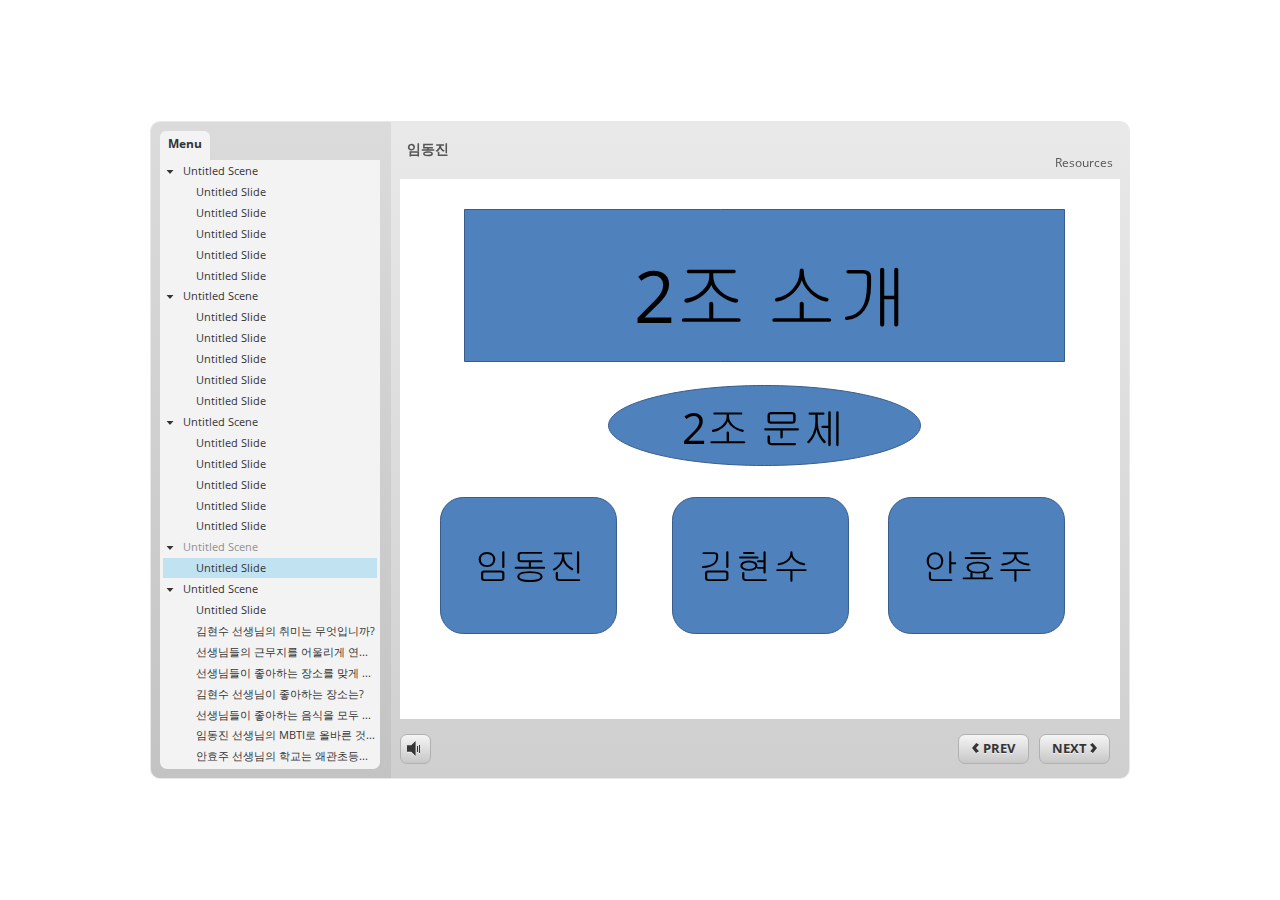
<file: story_html5.html>
<!DOCTYPE html>
<html lang="en-US">
<head>
  <meta charset="utf-8">
  <!-- Created using Storyline 3 - http://www.articulate.com  -->
  <!-- version: 3.11.23355.0 -->
  <title>&#51076;&#46041;&#51652;</title>
  <meta http-equiv="x-ua-compatible" content="IE=edge" />
  <meta name="viewport" content="width=device-width, initial-scale=1.0, user-scalable=no, shrink-to-fit=no, minimal-ui" />
  <meta name="apple-mobile-web-app-capable" content="yes" />
  <style>
    html, body { height: 100%; padding: 0; margin: 0 }
    #app { height: 100%; width: 100%; }
  </style>
  
  <script>window.THREE = { };</script>
</head>
<body style="background: #FFFFFF" class="cs-HTML theme-classic">
  <!-- 360 -->
  <script>!function(e){function n(e,i){return e.test(i)}function i(e){var i=e||navigator.userAgent,o=i.split("[FBAN");if(void 0!==o[1]&&(i=o[0]),this.apple={phone:n(t,i),ipod:n(d,i),tablet:!n(t,i)&&n(s,i),device:n(t,i)||n(d,i)||n(s,i)},this.amazon={phone:n(h,i),tablet:!n(h,i)&&n(a,i),device:n(h,i)||n(a,i)},this.android={phone:n(h,i)||n(b,i),tablet:!n(h,i)&&!n(b,i)&&(n(a,i)||n(r,i)),device:n(h,i)||n(a,i)||n(b,i)||n(r,i)},this.windows={phone:n(l,i),tablet:n(p,i),device:n(l,i)||n(p,i)},this.other={blackberry:n(f,i),blackberry10:n(u,i),opera:n(c,i),firefox:n(A,i),chrome:n(w,i),device:n(f,i)||n(u,i)||n(c,i)||n(A,i)||n(w,i)},this.seven_inch=n(v,i),this.any=this.apple.device||this.android.device||this.windows.device||this.other.device||this.seven_inch,this.phone=this.apple.phone||this.android.phone||this.windows.phone,this.tablet=this.apple.tablet||this.android.tablet||this.windows.tablet,"undefined"==typeof window)return this}function o(){var e=new i;return e.Class=i,e}var t=/iPhone/i,d=/iPod/i,s=/iPad/i,b=/(?=.*\bAndroid\b)(?=.*\bMobile\b)/i,r=/Android/i,h=/(?=.*\bAndroid\b)(?=.*\bSD4930UR\b)/i,a=/(?=.*\bAndroid\b)(?=.*\b(?:KFOT|KFTT|KFJWI|KFJWA|KFSOWI|KFTHWI|KFTHWA|KFAPWI|KFAPWA|KFARWI|KFASWI|KFSAWI|KFSAWA)\b)/i,l=/IEMobile/i,p=/(?=.*\bWindows\b)(?=.*\bARM\b)/i,f=/BlackBerry/i,u=/BB10/i,c=/Opera Mini/i,w=/(CriOS|Chrome)(?=.*\bMobile\b)/i,A=/(?=.*\bFirefox\b)(?=.*\bMobile\b)/i,v=new RegExp("(?:Nexus 7|BNTV250|Kindle Fire|Silk|GT-P1000)","i");"undefined"!=typeof module&&module.exports&&"undefined"==typeof window?module.exports=i:"undefined"!=typeof module&&module.exports&&"undefined"!=typeof window?module.exports=o():"function"==typeof define&&define.amd?define("isMobile",[],e.isMobile=o()):e.isMobile=o()}(this);
    window.isMobile.apple.tablet = window.isMobile.apple.tablet ||
      (navigator.platform === 'MacIntel' && navigator.maxTouchPoints > 1);
    window.isMobile.apple.device = window.isMobile.apple.device || window.isMobile.apple.tablet;
    window.isMobile.tablet = window.isMobile.tablet || window.isMobile.apple.tablet;
    window.isMobile.any = window.isMobile.any || window.isMobile.apple.tablet;
  </script>

  <div id="focus-sink" aria-hidden="true" tabIndex="-1"></div>

  <div id="preso"></div>
  <script>
    window.DS = {};
    window.globals = {
      DATA_PATH_BASE: '',
      HAS_FRAME: true,
      HAS_SLIDE: true,

      lmsPresent: false,
      tinCanPresent: false,
      cmi5Present: false,
      aoSupport: false,
      scale: 'noscale',
      captureRc: false,
      browserSize: 'optimal',
      bgColor: '#FFFFFF',
      features: '',
      themeName: 'classic',
      preloaderColor: '#FFFFFF',
      suppressAnalytics: false,
      productChannel: 'perpetual',
      publishSource: 'storyline',
      aid: '',
      cid: '961a0d75-7e4c-4609-aab2-d3ef89633721',
      playerVersion: '3.11.23355.0',
      maxIosVideoElements: 5,

      
      parseParams: function(qs) {
        if (window.globals.parsedParams != null) {
          return window.globals.parsedParams;
        }
        qs = (qs || window.location.search.substr(1)).split('+').join(' ');
        var params = {},
            tokens,
            re = /[?&]?([^=]+)=([^&]*)/g;

        while (tokens = re.exec(qs)) {
          params[decodeURIComponent(tokens[1]).trim()] =
            decodeURIComponent(tokens[2]).trim();
        }
        window.globals.parsedParams = params;
        return params;
      }

    };

    (function() {

      var classTypes = [ 'desktop', 'mobile', 'phone', 'tablet' ];

      var addDeviceClasses = function(prefix, testObj) {
        var curr, i;
        for (i = 0; i < classTypes.length; i++) {
          curr = classTypes[i];
          if (testObj[curr]) {
            document.body.classList.add(prefix + curr);
          }
        }
      };

      var params = window.globals.parseParams(),
          isDevicePreview = params.devicepreview === '1',
          isPhoneOverride = params.deviceType === 'phone' || (isDevicePreview && params.phone == '1'),
          isTabletOverride = (params.deviceType === 'tablet' || isDevicePreview) && !isPhoneOverride,
          isMobileOverride = isPhoneOverride || isTabletOverride;

      var deviceView = {
        desktop: !window.isMobile.any && !isMobileOverride,
        mobile: window.isMobile.any || isMobileOverride,
        phone: isPhoneOverride || (window.isMobile.phone && !isTabletOverride),
        tablet: isTabletOverride || window.isMobile.tablet
      };

      window.globals.deviceView = deviceView;
      window.isMobile.desktop = !window.isMobile.any;
      window.isMobile.mobile = window.isMobile.any;

      addDeviceClasses('view-', deviceView);

    })();
  </script>
  
  <script src='story_content/user.js' type=text/javascript></script>
  <div class="slide-loader"></div>

  <script type="text/javascript">
    if (window.globals.deviceView.isMobile) { var doc = document, loader = doc.body.querySelector('.slide-loader'); [ 1, 2, 3 ].forEach(function(n) { var d = doc.createElement('div'); d.style.backgroundColor = window.globals.preloaderColor; d.classList.add('mobile-loader-dot'); d.classList.add('dot' + n); loader.appendChild(d); }); }
  </script>

  <div class="mobile-load-title-overlay" style="display: none">
    <div class="mobile-load-title">&#51076;&#46041;&#51652;</div>
  </div>

  <div class="mobile-chrome-warning"></div>

  <script>
    
    if (window.autoSpider && window.vInterfaceObject) {
      document.querySelector('.mobile-load-title-overlay').style.display = 'none';
    }
  </script>

  

  <link rel="stylesheet" href="html5/data/css/output.min.css" data-noprefix />
</body>
<script src="html5/lib/scripts/ds-bootstrap.min.js"></script>
</html>
</file>
<file: html5/data/css/output.min.css>
@font-face {
  font-family: 'Open SansBold CharsBold7328B3A0';
  src: url('[data-uri]');
  font-style: normal;
  font-weight: normal;
}
@font-face {
  font-family: 'Open Sans Charset1_ 6g4A8AB3E25';
  src: url('[data-uri]');
  font-style: normal;
  font-weight: normal;
}
@font-face {
  font-family: 'Tahoma Charset1_ 5xc4ng04A9492C';
  src: url('[data-uri]');
  font-style: normal;
  font-weight: normal;
}
@font-face {
  font-family: 'TahomaBold Charset1Bold28266885';
  src: url('[data-uri]');
  font-style: normal;
  font-weight: normal;
}
@font-face {
  font-family: 'Articulate Extrabolbold340DCB69';
  src: url('[data-uri]');
  font-style: normal;
  font-weight: normal;
}
@font-face {
  font-family: 'Open Sans Charset0_v9TY33EDE6F2';
  src: url('[data-uri]');
  font-style: normal;
  font-weight: normal;
}
.cs-pxabnsnfns00001100101 .cs-infopanel  {
  box-shadow: 0 1px 0 rgba(184, 184, 184, 1);
  background: rgba(255, 255, 255, 1);
}
.cs-pxabnsnfns00001100101 .cs-infopanel .cs-link {
  color: rgba(124, 34, 128, 1);
}
.cs-pxabnsnfns00001100101 .cs-infopanel .cs-link:hover {
  color: rgba(0, 0, 238, 1);
}
.cs-pxabnsnfns00001100101 .cs-infopanel .cs-name {
  color: rgba(68, 68, 68, 1);
}
.cs-pxabnsnfns00001100101 .cs-infopanel .cs-title {
  color: rgba(153, 153, 153, 1);
}
.cs-pxabnsnfns00001100101 .cs-infopanelpopup  {
  box-shadow: 0 1px 0 rgba(184, 184, 184, 1);
  background: linear-gradient(180deg, rgba(233, 233, 233, 1) 0%, rgba(207, 207, 207, 1) 100%);
}
.cs-pxabnsnfns00001100101 .cs-infopanelpopup .cs-link {
  color: rgba(124, 34, 128, 1);
}
.cs-pxabnsnfns00001100101 .cs-infopanelpopup .cs-link:hover {
  color: rgba(0, 0, 238, 1);
}
.cs-pxabnsnfns00001100101 .cs-infopanelpopup .cs-name {
  color: rgba(68, 68, 68, 1);
}
.cs-pxabnsnfns00001100101 .cs-infopanelpopup .cs-bio {
  color: rgba(153, 153, 153, 1);
}
.cs-pxabnsnfns00001100101 .cs-timer  {
  color: rgba(85, 85, 85, 1);
}
.cs-pxabnsnfns00001100101 .cs-duration stop:first-child {
  stop-color: rgba(0, 215, 255, 1);
}
.cs-pxabnsnfns00001100101 .cs-duration stop:last-child {
  stop-color: rgba(0, 171, 255, 1);
}
.cs-pxabnsnfns00001100101 .cs-elapsed stop:first-child {
  stop-color: rgba(254, 227, 71, 1);
}
.cs-pxabnsnfns00001100101 .cs-elapsed stop:last-child {
  stop-color: rgba(252, 204, 42, 1);
}
.cs-pxabnsnfns00001100101 .cs-timer .cs-pie .cs-innerstroke {
  stroke: rgba(199, 199, 199, 1);
}
.cs-pxabnsnfns00001100101 .cs-timer .cs-pie .cs-innerborder {
  stroke: rgba(255, 255, 255, 1);
}
.cs-pxabnsnfns00001100101 .cs-window  {
  box-shadow: 0 8px 5px rgba(0, 0, 0, 0.2);
  border-color: rgba(234, 234, 234, 1);
  background: rgba(243, 243, 243, 1);
  color: rgba(85, 85, 85, 1);
}
.cs-pxabnsnfns00001100101 .cs-window .cs-diva {
  border-color: rgba(247, 247, 247, 1);
}
.cs-pxabnsnfns00001100101 .cs-window .cs-divb {
  border-color: rgba(211, 211, 211, 1);
}
.cs-pxabnsnfns00001100101 .cs-editor .cs-editor-slide {
  color: rgba(85, 85, 85, 1);
}
.cs-pxabnsnfns00001100101 .cs-editor .cs-editor-html {
  color: rgba(68, 68, 68, 1);
}
.cs-pxabnsnfns00001100101 .cs-editor .cs-editor-button {
  text-shadow: 0 1px 0 rgba(240, 240, 240, 1);
  color: rgba(53, 53, 53, 1);
  border-color: rgba(177, 177, 177, 1);
  background: linear-gradient(180deg, rgba(245, 245, 245, 1) 0%, rgba(199, 199, 199, 1) 100%);
}
.cs-pxabnsnfns00001100101 .cs-editor .cs-editor-button:hover {
  background: linear-gradient(180deg, rgba(242, 242, 242, 1) 0%, rgba(175, 175, 175, 1) 100%);
}
.cs-pxabnsnfns00001100101 .cs-editor .cs-editor-button:active {
  background: linear-gradient(180deg, rgba(199, 199, 199, 1) 0%, rgba(244, 244, 244, 1) 100%);
}
.cs-pxabnsnfns00001100101 .cs-listitem  {
  color: rgba(53, 53, 53, 1);
  border-color: rgba(223, 223, 223, 1);
}
.cs-pxabnsnfns00001100101 .cs-listitem.cs-viewed {
  color: rgba(144, 144, 144, 1);
}
.cs-pxabnsnfns00001100101 .cs-listitem.cs-selected {
  color: rgba(53, 53, 53, 1);
  background: rgba(192, 226, 241, 1);
}
.cs-pxabnsnfns00001100101 .cs-listitem.cs-selected:hover {
  background: rgba(192, 226, 241, 1);
}
.cs-pxabnsnfns00001100101 .cs-listitem.cs-selected.hover {
  background: rgba(192, 226, 241, 1);
}
.cs-pxabnsnfns00001100101 .cs-listitem.cs-selected:focus {
  background: rgba(192, 226, 241, 1);
}
.cs-pxabnsnfns00001100101 .cs-listitem .cs-icon-carrot {
  fill: rgba(53, 53, 53, 1);
}
.cs-pxabnsnfns00001100101 .cs-listitem .cs-icon-carrot .cs-shadow {
  fill: rgba(255, 255, 255, 1);
}
.cs-pxabnsnfns00001100101 .cs-listitem:hover {
  background: rgba(230, 230, 230, 1);
}
.cs-pxabnsnfns00001100101 .cs-listitem.hover {
  background: rgba(230, 230, 230, 1);
}
.cs-pxabnsnfns00001100101 .cs-listitem:focus {
  background: rgba(230, 230, 230, 1);
}
.cs-pxabnsnfns00001100101 .cs-glossary  {
  color: rgba(53, 53, 53, 1);
}
.cs-pxabnsnfns00001100101 .cs-glossary .cs-scrolling-panel {
  background: rgba(231, 231, 231, 1);
}
.cs-pxabnsnfns00001100101 .cs-glossary .cs-term.cs-selected .cs-choice-list-trigger {
  color: rgba(53, 53, 53, 1);
  background: rgba(192, 226, 241, 1);
}
.cs-pxabnsnfns00001100101 .cs-glossary .cs-term.cs-selected .cs-choice-list-trigger:focus {
  color: rgba(53, 53, 53, 1);
  background: rgba(192, 226, 241, 1);
}
.cs-pxabnsnfns00001100101 .cs-glossary .cs-term:hover .cs-choice-list-trigger {
  background: rgba(230, 230, 230, 1);
}
.cs-pxabnsnfns00001100101 .cs-glossary .cs-term.hover .cs-choice-list-trigger {
  background: rgba(230, 230, 230, 1);
}
.cs-pxabnsnfns00001100101 .cs-glossary .cs-term .cs-choice-list-trigger:focus {
  background: rgba(230, 230, 230, 1);
}
.cs-pxabnsnfns00001100101 .cs-glossary .cs-diva {
  border-color: rgba(226, 226, 226, 1);
}
.cs-pxabnsnfns00001100101 .cs-glossary .cs-divb {
  border-color: rgba(226, 226, 226, 1);
}
.cs-pxabnsnfns00001100101 .cs-glossary .cs-divc {
  border-color: rgba(250, 250, 250, 1);
}
.cs-pxabnsnfns00001100101 .cs-glossary .cs-heading {
  color: rgba(68, 68, 68, 1);
}
.cs-pxabnsnfns00001100101 .cs-resource .cs-separator {
  border-color: rgba(224, 224, 224, 1);
}
.cs-pxabnsnfns00001100101 .cs-outline  {
  color: rgba(68, 68, 68, 1);
}
.cs-pxabnsnfns00001100101 .cs-outline .cs-diva {
  border-color: rgba(198, 198, 198, 1);
}
.cs-pxabnsnfns00001100101 .cs-outline .cs-divb {
  border-color: rgba(249, 249, 249, 1);
}
.cs-pxabnsnfns00001100101 .cs-outline .cs-divc {
  border-color: rgba(225, 225, 225, 1);
}
.cs-pxabnsnfns00001100101 .cs-outline .cs-search-filter:hover {
  color: rgba(0, 0, 238, 1);
}
.cs-pxabnsnfns00001100101 .cs-outline .cs-search-filter.hover {
  color: rgba(0, 0, 238, 1);
}
.cs-pxabnsnfns00001100101 .cs-transcript  {
  color: rgba(68, 68, 68, 1);
}
.cs-pxabnsnfns00001100101 .cs-transcript .cs-div {
  border-color: rgba(225, 225, 225, 1);
}
.cs-pxabnsnfns00001100101 .cs-tabs:not(.topmenu-item) {
  color: rgba(85, 85, 85, 1);
}
.cs-pxabnsnfns00001100101 .cs-tabs .cs-inner-button:not(.topmenu-item) {
  text-shadow: 0 1px 0 rgba(240, 240, 240, 1);
}
.cs-pxabnsnfns00001100101 .cs-tabs:hover:not(.topmenu-item) {
  color: rgba(51, 51, 51, 1);
}
.cs-pxabnsnfns00001100101 .cs-tabs.cs-selected {
  background: rgba(243, 243, 243, 1);
  color: rgba(51, 51, 51, 1);
}
.cs-pxabnsnfns00001100101 .cs-seekcontrol  {
  background: linear-gradient(180deg, rgba(245, 245, 245, 1) 0%, rgba(199, 199, 199, 1) 100%);
  border-color: rgba(177, 177, 177, 1);
}
.cs-pxabnsnfns00001100101 .cs-seekcontrol .cs-button:hover .cs-icon {
  fill: rgba(85, 85, 85, 1);
}
.cs-pxabnsnfns00001100101 .cs-seekcontrol .cs-button.hover .cs-icon {
  fill: rgba(85, 85, 85, 1);
}
.cs-pxabnsnfns00001100101 .cs-seekcontrol .cs-button .cs-icon-shadow {
  fill: rgba(240, 240, 240, 1);
}
.cs-pxabnsnfns00001100101 .cs-seekcontrol .cs-button .cs-icon {
  fill: rgba(45, 45, 45, 1);
}
.cs-pxabnsnfns00001100101 .cs-seekcontrol .cs-seek .cs-fill {
  background: rgba(255, 255, 255, 1);
}
.cs-pxabnsnfns00001100101 .cs-seekcontrol .cs-seek {
  background: rgba(231, 231, 231, 1);
  border-color: rgba(184, 184, 184, 1);
}
.cs-pxabnsnfns00001100101 .cs-searchinput .cs-input {
  color: rgba(138, 138, 138, 1);
  border-color: rgba(173, 173, 173, 1);
  background: rgba(223, 223, 223, 1);
}
.cs-pxabnsnfns00001100101 .cs-searchinput .cs-input:focus {
  color: rgba(51, 51, 51, 1);
  background: rgba(250, 250, 250, 1);
}
.cs-pxabnsnfns00001100101 .cs-searchinput .cs-input:hover {
  box-shadow: inset 0 0 1px 0 rgba(107, 248, 255, 1);
}
.cs-pxabnsnfns00001100101 .cs-searchinput .cs-input.hover {
  box-shadow: inset 0 0 1px 0 rgba(107, 248, 255, 1);
}
.cs-pxabnsnfns00001100101 .cs-searchinput .cs-button .cs-icon {
  fill: rgba(138, 138, 138, 1);
}
.cs-pxabnsnfns00001100101 .cs-searchinput .cs-button:hover {
  fill: linear-gradient(180deg, rgba(245, 245, 245, 1) 0%, rgba(199, 199, 199, 1) 100%);
}
.cs-pxabnsnfns00001100101 .cs-searchinput .cs-button.hover {
  fill: linear-gradient(180deg, rgba(245, 245, 245, 1) 0%, rgba(199, 199, 199, 1) 100%);
}
.cs-pxabnsnfns00001100101 .cs-menu  {
  box-shadow: 0 1px 0 rgba(184, 184, 184, 1);
  background: rgba(243, 243, 243, 1);
}
.cs-pxabnsnfns00001100101 .cs-topmenu-item.active .cs-tab {
  background: rgba(243, 243, 243, 1);
}
.cs-pxabnsnfns00001100101 .cs-logo  {
  box-shadow: 0 1px 0 rgba(184, 184, 184, 1);
  background: rgba(255, 255, 255, 1);
}
.cs-pxabnsnfns00001100101 .cs-checkbox  {
  color: rgba(68, 68, 68, 1);
}
.cs-pxabnsnfns00001100101 .cs-checkbox:hover {
  border-color: rgba(107, 248, 255, 1);
}
.cs-pxabnsnfns00001100101 .cs-checkbox.hover {
  border-color: rgba(107, 248, 255, 1);
}
.cs-pxabnsnfns00001100101 .cs-checkbox .cs-box {
  color: rgba(255, 255, 255, 1);
  border-color: rgba(184, 184, 184, 1);
}
.cs-pxabnsnfns00001100101 .cs-checkbox .cs-box:checked::after {
  color: rgba(51, 204, 0, 1);
}
.cs-pxabnsnfns00001100101 .cs-button  {
  text-shadow: 0 1px 0 rgba(240, 240, 240, 1);
  color: rgba(53, 53, 53, 1);
  border-color: rgba(177, 177, 177, 1);
  background: linear-gradient(180deg, rgba(245, 245, 245, 1) 0%, rgba(199, 199, 199, 1) 100%);
  box-shadow: 0 1px 0 rgba(207, 207, 207, 1);
}
.cs-pxabnsnfns00001100101 .cs-button .cs-icon {
  fill: rgba(53, 53, 53, 1);
}
.cs-pxabnsnfns00001100101 .cs-button .cs-icon-shadow {
  fill: rgba(240, 240, 240, 1);
}
.cs-pxabnsnfns00001100101 .cs-button:hover {
  background: linear-gradient(180deg, rgba(242, 242, 242, 1) 0%, rgba(175, 175, 175, 1) 100%);
}
.cs-pxabnsnfns00001100101 .cs-button.hover {
  background: linear-gradient(180deg, rgba(242, 242, 242, 1) 0%, rgba(175, 175, 175, 1) 100%);
}
.cs-pxabnsnfns00001100101 .cs-button:active {
  background: linear-gradient(180deg, rgba(199, 199, 199, 1) 0%, rgba(244, 244, 244, 1) 100%);
}
.cs-pxabnsnfns00001100101 .cs-button.cs-disabled:hover {
  background: linear-gradient(180deg, rgba(245, 245, 245, 1) 0%, rgba(199, 199, 199, 1) 100%);
}
.cs-pxabnsnfns00001100101 .cs-button.cs-disabled.hover {
  background: linear-gradient(180deg, rgba(245, 245, 245, 1) 0%, rgba(199, 199, 199, 1) 100%);
}
.cs-pxabnsnfns00001100101 .cs-button.cs-disabled:active {
  background: linear-gradient(180deg, rgba(245, 245, 245, 1) 0%, rgba(199, 199, 199, 1) 100%);
}
.cs-pxabnsnfns00001100101 .cs-button.cs-volume:hover {
  background: linear-gradient(180deg, rgba(245, 245, 245, 1) 0%, rgba(199, 199, 199, 1) 100%);
}
.cs-pxabnsnfns00001100101 .cs-button.cs-volume.hover {
  background: linear-gradient(180deg, rgba(245, 245, 245, 1) 0%, rgba(199, 199, 199, 1) 100%);
}
.cs-pxabnsnfns00001100101 .cs-button.cs-volume:active {
  background: linear-gradient(180deg, rgba(245, 245, 245, 1) 0%, rgba(199, 199, 199, 1) 100%);
}
.cs-pxabnsnfns00001100101.cs-base  {
  color: rgba(85, 85, 85, 1);
  border-color: rgba(233, 233, 233, 1);
  background: linear-gradient(180deg, rgba(233, 233, 233, 1) 0%, rgba(207, 207, 207, 1) 100%);
}
.cs-pxabnsnfns00001100101.cs-base .cs-separator .cs-diva {
  background: rgba(211, 211, 211, 1);
}
.cs-pxabnsnfns00001100101.cs-base .cs-separator .cs-divb {
  background: rgba(247, 247, 247, 1);
}
.cs-pxabnsnfns00001100101.cs-base .cs-topmenu-item.active .cs-tab {
  border-color: rgba(211, 211, 211, 1);
}
.cs-pxabnsnfns00001100101.cs-base .cs-topmenu-item.active .cs-panel {
  border-color: rgba(211, 211, 211, 1);
}
.cs-pxabnsnfns00001100101.cs-base .cs-left {
  background: linear-gradient(180deg, rgba(219, 219, 219, 1) 0%, rgba(195, 195, 195, 1) 100%);
}
.cs-pxabnsnfns00001100101.cs-base .cs-area-primary .cs-slide-container {
  background: linear-gradient(180deg, rgba(233, 233, 233, 1) 0%, rgba(207, 207, 207, 1) 100%);
}
.cs-pxabnsnfns00001100101 .cs-volume::-moz-range-thumb {
  border-color: rgba(165, 165, 165, 1);
  box-shadow: inset 0 0 1px 0 rgba(212, 212, 212, 1);
  background: rgba(200, 200, 200, 1);
}
.cs-pxabnsnfns00001100101 .cs-volume::-ms-thumb {
  border-color: rgba(165, 165, 165, 1);
  box-shadow: inset 0 0 1px 0 rgba(212, 212, 212, 1);
  background: rgba(200, 200, 200, 1);
}
.cs-pxabnsnfns00001100101 .cs-volume::-webkit-slider-thumb {
  border-color: rgba(165, 165, 165, 1);
  box-shadow: inset 0 0 1px 0 rgba(212, 212, 212, 1);
  background: rgba(200, 200, 200, 1);
}
.cs-pxabnsnfns00001100101 .cs-volume::-moz-range-track {
  border-color: rgba(242, 242, 242, 1);
  background: linear-gradient(180deg, rgba(188, 188, 188, 1) 0%, rgba(188, 188, 188, 1) 50.196%, rgba(195, 195, 195, 1) 100%);
}
.cs-pxabnsnfns00001100101 .cs-volume::-ms-track {
  border-color: rgba(242, 242, 242, 1);
  background: linear-gradient(180deg, rgba(188, 188, 188, 1) 0%, rgba(188, 188, 188, 1) 50.196%, rgba(195, 195, 195, 1) 100%);
}
.cs-pxabnsnfns00001100101 .cs-volume::-webkit-slider-runnable-track {
  border-color: rgba(242, 242, 242, 1);
  background: linear-gradient(180deg, rgba(188, 188, 188, 1) 0%, rgba(188, 188, 188, 1) 50.196%, rgba(195, 195, 195, 1) 100%);
}
body.show-focus .tab-focus-box {
  border-color: rgba(255, 255, 0, 1);
}
.skipnav {
  border-color: rgba(255, 255, 0, 1);
}
.fn-npnxnanbsnfns00001100101 {
  font-family: 'Open SansD6FFC9F9';
  -webkit-font-variant-ligatures: no-common-ligatures;
  font-variant-ligatures: no-common-ligatures;
}
.fn-pxabnsnfns00001100101 {
  font-family: 'Open SansD6FFC9F9';
  -webkit-font-variant-ligatures: no-common-ligatures;
  font-variant-ligatures: no-common-ligatures;
}
.fn-npxnabnsnfns00001100101 {
  font-family: 'Open SansD6FFC9F9';
  -webkit-font-variant-ligatures: no-common-ligatures;
  font-variant-ligatures: no-common-ligatures;
}
.fn-npnxnanbnsnfns00001100101 {
  font-family: 'Open SansD6FFC9F9';
  -webkit-font-variant-ligatures: no-common-ligatures;
  font-variant-ligatures: no-common-ligatures;
}
.fn-pxabnsnfns00001100100 {
  font-family: 'Open SansD6FFC9F9';
  -webkit-font-variant-ligatures: no-common-ligatures;
  font-variant-ligatures: no-common-ligatures;
}
@font-face {
  font-family: 'Open SansD6FFC9F9';
  src: url('[data-uri]');
  font-style: normal;
  font-weight: bold;
}
@font-face {
  font-family: 'Open SansD6FFC9F9';
  src: url('[data-uri]');
  font-style: normal;
  font-weight: normal;
}
.cs-InvalidPromptSlide .cs-60nxJAuVVMT-InvalidPromptSlide-btn0 {
  color: rgba(53, 53, 53, 1);
  border-color: rgba(177, 177, 177, 1);
  background: linear-gradient(180deg, rgba(245, 245, 245, 1) 0%, rgba(199, 199, 199, 1) 100%);
  text-shadow: 0 1px 0 rgba(240, 240, 240, 1);
}
.cs-InvalidPromptSlide .cs-60nxJAuVVMT-InvalidPromptSlide-btn0 .cs-html {
  color: rgba(68, 68, 68, 1);
}
.cs-InvalidPromptSlide .cs-60nxJAuVVMT-InvalidPromptSlide-btn0 .cs-slide {
  border-color: rgba(85, 85, 85, 1);
}
.cs-InvalidPromptSlide .cs-60nxJAuVVMT-InvalidPromptSlide-btn0:hover {
  background: linear-gradient(180deg, rgba(242, 242, 242, 1) 0%, rgba(175, 175, 175, 1) 100%);
}
.cs-InvalidPromptSlide .cs-60nxJAuVVMT-InvalidPromptSlide-btn0:active {
  background: linear-gradient(180deg, rgba(199, 199, 199, 1) 0%, rgba(244, 244, 244, 1) 100%);
}
.cs-PrintPromptSlide .cs-60nxJAuVVMT-PrintPromptSlide-btn0 {
  color: rgba(53, 53, 53, 1);
  border-color: rgba(177, 177, 177, 1);
  background: linear-gradient(180deg, rgba(245, 245, 245, 1) 0%, rgba(199, 199, 199, 1) 100%);
  text-shadow: 0 1px 0 rgba(240, 240, 240, 1);
}
.cs-PrintPromptSlide .cs-60nxJAuVVMT-PrintPromptSlide-btn0 .cs-html {
  color: rgba(68, 68, 68, 1);
}
.cs-PrintPromptSlide .cs-60nxJAuVVMT-PrintPromptSlide-btn0 .cs-slide {
  border-color: rgba(85, 85, 85, 1);
}
.cs-PrintPromptSlide .cs-60nxJAuVVMT-PrintPromptSlide-btn0:hover {
  background: linear-gradient(180deg, rgba(242, 242, 242, 1) 0%, rgba(175, 175, 175, 1) 100%);
}
.cs-PrintPromptSlide .cs-60nxJAuVVMT-PrintPromptSlide-btn0:active {
  background: linear-gradient(180deg, rgba(199, 199, 199, 1) 0%, rgba(244, 244, 244, 1) 100%);
}
.cs-ScrollPromptSlide .cs-60nxJAuVVMT-ScrollPromptSlide-btn0 {
  color: rgba(53, 53, 53, 1);
  border-color: rgba(177, 177, 177, 1);
  background: linear-gradient(180deg, rgba(245, 245, 245, 1) 0%, rgba(199, 199, 199, 1) 100%);
  text-shadow: 0 1px 0 rgba(240, 240, 240, 1);
}
.cs-ScrollPromptSlide .cs-60nxJAuVVMT-ScrollPromptSlide-btn0 .cs-html {
  color: rgba(68, 68, 68, 1);
}
.cs-ScrollPromptSlide .cs-60nxJAuVVMT-ScrollPromptSlide-btn0 .cs-slide {
  border-color: rgba(85, 85, 85, 1);
}
.cs-ScrollPromptSlide .cs-60nxJAuVVMT-ScrollPromptSlide-btn0:hover {
  background: linear-gradient(180deg, rgba(242, 242, 242, 1) 0%, rgba(175, 175, 175, 1) 100%);
}
.cs-ScrollPromptSlide .cs-60nxJAuVVMT-ScrollPromptSlide-btn0:active {
  background: linear-gradient(180deg, rgba(199, 199, 199, 1) 0%, rgba(244, 244, 244, 1) 100%);
}
.cs-TimerPromptSlide-6bWY9QwdH8B .cs-60nxJAuVVMT-TimerPromptSlide-6bWY9QwdH8B-btn0 {
  color: rgba(53, 53, 53, 1);
  border-color: rgba(177, 177, 177, 1);
  background: linear-gradient(180deg, rgba(245, 245, 245, 1) 0%, rgba(199, 199, 199, 1) 100%);
  text-shadow: 0 1px 0 rgba(240, 240, 240, 1);
}
.cs-TimerPromptSlide-6bWY9QwdH8B .cs-60nxJAuVVMT-TimerPromptSlide-6bWY9QwdH8B-btn0 .cs-html {
  color: rgba(68, 68, 68, 1);
}
.cs-TimerPromptSlide-6bWY9QwdH8B .cs-60nxJAuVVMT-TimerPromptSlide-6bWY9QwdH8B-btn0 .cs-slide {
  border-color: rgba(85, 85, 85, 1);
}
.cs-TimerPromptSlide-6bWY9QwdH8B .cs-60nxJAuVVMT-TimerPromptSlide-6bWY9QwdH8B-btn0:hover {
  background: linear-gradient(180deg, rgba(242, 242, 242, 1) 0%, rgba(175, 175, 175, 1) 100%);
}
.cs-TimerPromptSlide-6bWY9QwdH8B .cs-60nxJAuVVMT-TimerPromptSlide-6bWY9QwdH8B-btn0:active {
  background: linear-gradient(180deg, rgba(199, 199, 199, 1) 0%, rgba(244, 244, 244, 1) 100%);
}
.cs-ResumePromptSlide .cs-60nxJAuVVMT-ResumePromptSlide-btn0 {
  color: rgba(53, 53, 53, 1);
  border-color: rgba(177, 177, 177, 1);
  background: linear-gradient(180deg, rgba(245, 245, 245, 1) 0%, rgba(199, 199, 199, 1) 100%);
  text-shadow: 0 1px 0 rgba(240, 240, 240, 1);
}
.cs-ResumePromptSlide .cs-60nxJAuVVMT-ResumePromptSlide-btn0 .cs-html {
  color: rgba(68, 68, 68, 1);
}
.cs-ResumePromptSlide .cs-60nxJAuVVMT-ResumePromptSlide-btn0 .cs-slide {
  border-color: rgba(85, 85, 85, 1);
}
.cs-ResumePromptSlide .cs-60nxJAuVVMT-ResumePromptSlide-btn0:hover {
  background: linear-gradient(180deg, rgba(242, 242, 242, 1) 0%, rgba(175, 175, 175, 1) 100%);
}
.cs-ResumePromptSlide .cs-60nxJAuVVMT-ResumePromptSlide-btn0:active {
  background: linear-gradient(180deg, rgba(199, 199, 199, 1) 0%, rgba(244, 244, 244, 1) 100%);
}
.cs-ResumePromptSlide .cs-60nxJAuVVMT-ResumePromptSlide-btn1 {
  color: rgba(53, 53, 53, 1);
  border-color: rgba(177, 177, 177, 1);
  background: linear-gradient(180deg, rgba(245, 245, 245, 1) 0%, rgba(199, 199, 199, 1) 100%);
  text-shadow: 0 1px 0 rgba(240, 240, 240, 1);
}
.cs-ResumePromptSlide .cs-60nxJAuVVMT-ResumePromptSlide-btn1 .cs-html {
  color: rgba(68, 68, 68, 1);
}
.cs-ResumePromptSlide .cs-60nxJAuVVMT-ResumePromptSlide-btn1 .cs-slide {
  border-color: rgba(85, 85, 85, 1);
}
.cs-ResumePromptSlide .cs-60nxJAuVVMT-ResumePromptSlide-btn1:hover {
  background: linear-gradient(180deg, rgba(242, 242, 242, 1) 0%, rgba(175, 175, 175, 1) 100%);
}
.cs-ResumePromptSlide .cs-60nxJAuVVMT-ResumePromptSlide-btn1:active {
  background: linear-gradient(180deg, rgba(199, 199, 199, 1) 0%, rgba(244, 244, 244, 1) 100%);
}
.cs-ExternalInterfaceErrorSlide .cs-buttonOK {
  color: rgba(53, 53, 53, 1);
  border-color: rgba(177, 177, 177, 1);
  background: linear-gradient(180deg, rgba(245, 245, 245, 1) 0%, rgba(199, 199, 199, 1) 100%);
  text-shadow: 0 1px 0 rgba(240, 240, 240, 1);
}
.cs-ExternalInterfaceErrorSlide .cs-buttonOK .cs-html {
  color: rgba(68, 68, 68, 1);
}
.cs-ExternalInterfaceErrorSlide .cs-buttonOK .cs-slide {
  border-color: rgba(85, 85, 85, 1);
}
.cs-ExternalInterfaceErrorSlide .cs-buttonOK:hover {
  background: linear-gradient(180deg, rgba(242, 242, 242, 1) 0%, rgba(175, 175, 175, 1) 100%);
}
.cs-ExternalInterfaceErrorSlide .cs-buttonOK:active {
  background: linear-gradient(180deg, rgba(199, 199, 199, 1) 0%, rgba(244, 244, 244, 1) 100%);
}
</file>
